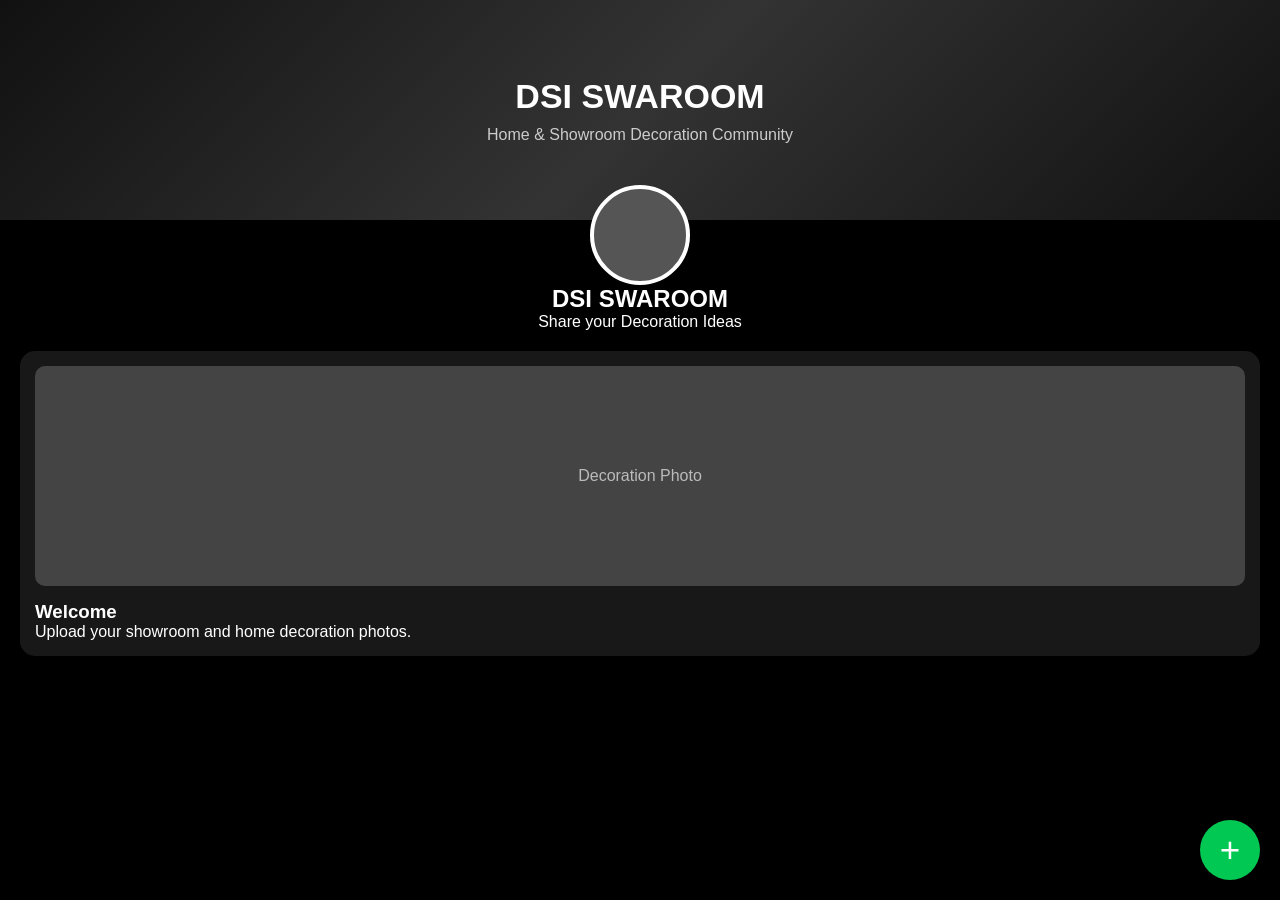
<file: index.html>
<!DOCTYPE html>
<html lang="hi">
<head>
<meta charset="UTF-8">
<meta name="viewport" content="width=device-width, initial-scale=1.0">
<title>DSI SWAROOM</title>

<link rel="stylesheet" href="style.css">

</head>

<body>

<header>
    <div class="banner">
        <h1>DSI SWAROOM</h1>
        <p>Home & Showroom Decoration Community</p>
    </div>
</header>

<main>

<section class="profile">
    <div class="dp"></div>
    <h2>DSI SWAROOM</h2>
    <p>Share your Decoration Ideas</p>
</section>

<section class="feed">

<div class="post">
    <div class="photo">Decoration Photo</div>
    <h3>Welcome</h3>
    <p>Upload your showroom and home decoration photos.</p>
</div>

</section>

<button id="uploadBtn">+</button>

</main>

<script src="script.js"></script>

</body>
</html>
</file>
<file: style.css>
*{
margin:0;
padding:0;
box-sizing:border-box;
font-family:Arial,sans-serif;
}

body{
background:#000;
color:#fff;
}

.banner{
height:220px;
background:linear-gradient(135deg,#111,#333,#111);
display:flex;
flex-direction:column;
justify-content:center;
align-items:center;
text-align:center;
}

.banner h1{
font-size:34px;
}

.banner p{
margin-top:10px;
color:#ccc;
}

.profile{
text-align:center;
margin-top:-35px;
}

.dp{
width:100px;
height:100px;
border-radius:50%;
background:#555;
border:4px solid #fff;
margin:auto;
}

.feed{
padding:20px;
}

.post{
background:#181818;
padding:15px;
border-radius:15px;
margin-bottom:20px;
}

.photo{
height:220px;
background:#444;
border-radius:10px;
display:flex;
justify-content:center;
align-items:center;
color:#bbb;
margin-bottom:15px;
}

#uploadBtn{
position:fixed;
bottom:20px;
right:20px;
width:60px;
height:60px;
border:none;
border-radius:50%;
background:#00c853;
color:white;
font-size:35px;
cursor:pointer;
}
</file>
